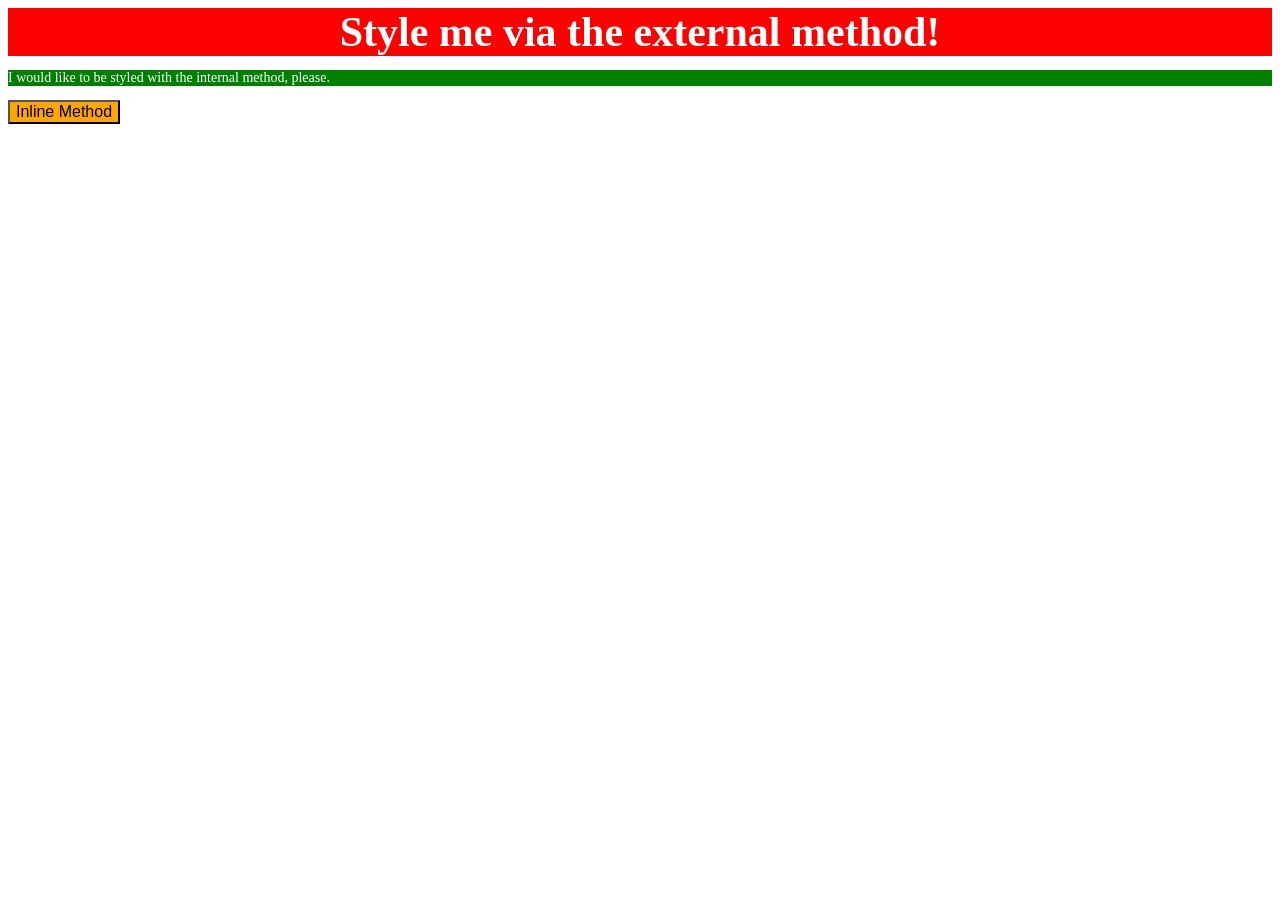
<file: foundations/intro-to-css/01-css-methods/index.html>
<!DOCTYPE html>
<html lang="en">
  <head>
    <meta charset="UTF-8">
    <meta http-equiv="X-UA-Compatible" content="IE=edge">
    <meta name="viewport" content="width=device-width, initial-scale=1.0">
    <link rel="stylesheet" href="./styles.css">

    <style>
      p {
        color: white;
        background-color: green;
        font-size: 14px;
        font-family: serif;
      }
    </style>

    <title>Methods for Adding CSS</title>
  </head>
  <body>
    <div>Style me via the external method!</div>
    <p>I would like to be styled with the internal method, please.</p>
    <button style="color: black; background-color: orange; font-size: 16px; font-family: sans-serif;">Inline Method</button>
  </body>
</html>
</file>
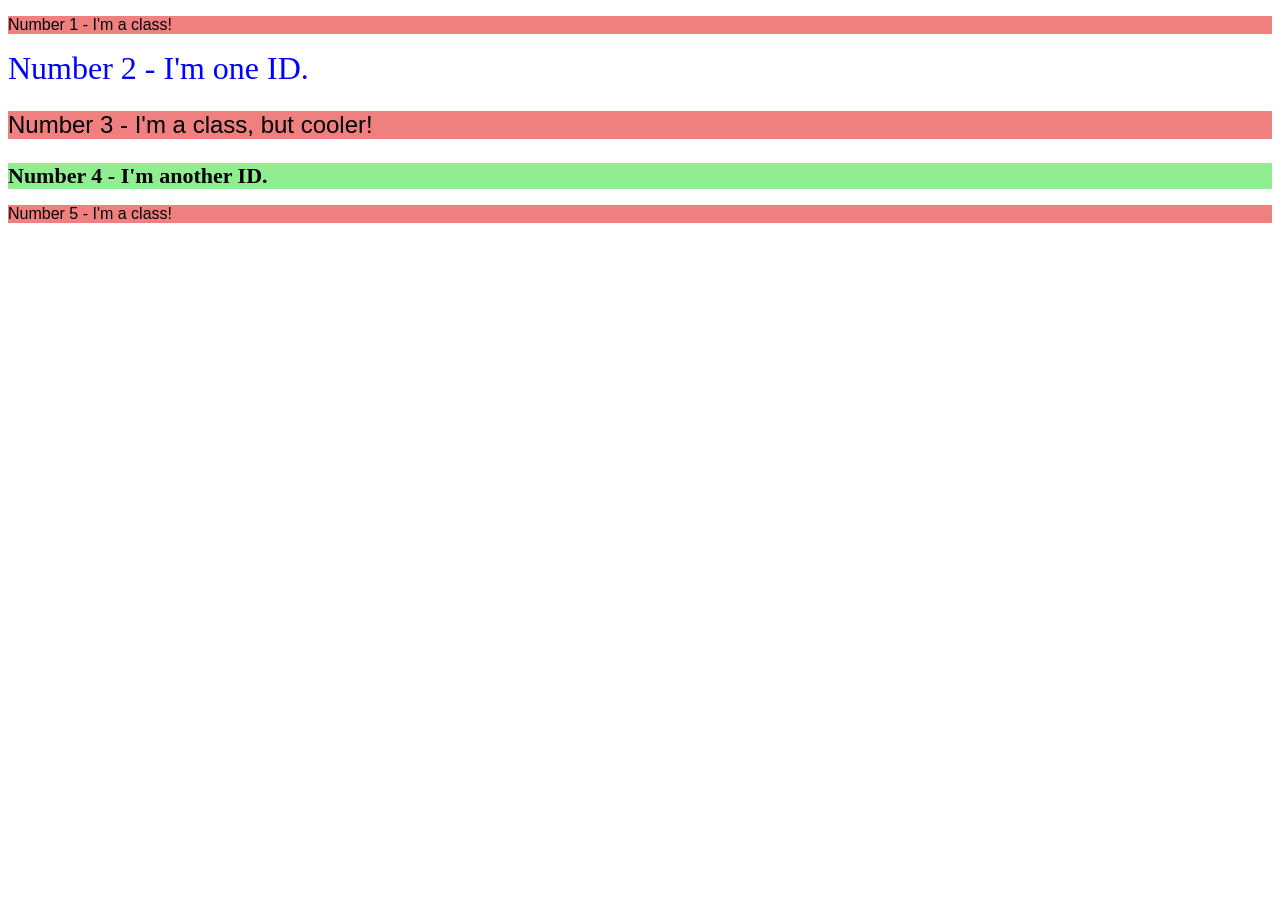
<file: foundations/intro-to-css/02-class-id-selectors/index.html>
<!DOCTYPE html>
<html lang="en">
  <head>
    <meta charset="UTF-8">
    <meta http-equiv="X-UA-Compatible" content="IE=edge">
    <meta name="viewport" content="width=device-width, initial-scale=1.0">
    <title>Class and ID Selectors</title>
    <link rel="stylesheet" href="style.css">
  </head>
  <body>
    <p class="Odd-Number">Number 1 - I'm a class!</p>
    <div id="Second-Element">Number 2 - I'm one ID.</div>
    <p class="Odd-Number Odd-Better">Number 3 - I'm a class, but cooler!</p>
    <div id="Fourth-Element">Number 4 - I'm another ID.</div>
    <p class="Odd-Number">Number 5 - I'm a class!</p>
  </body>
</html>
</file>
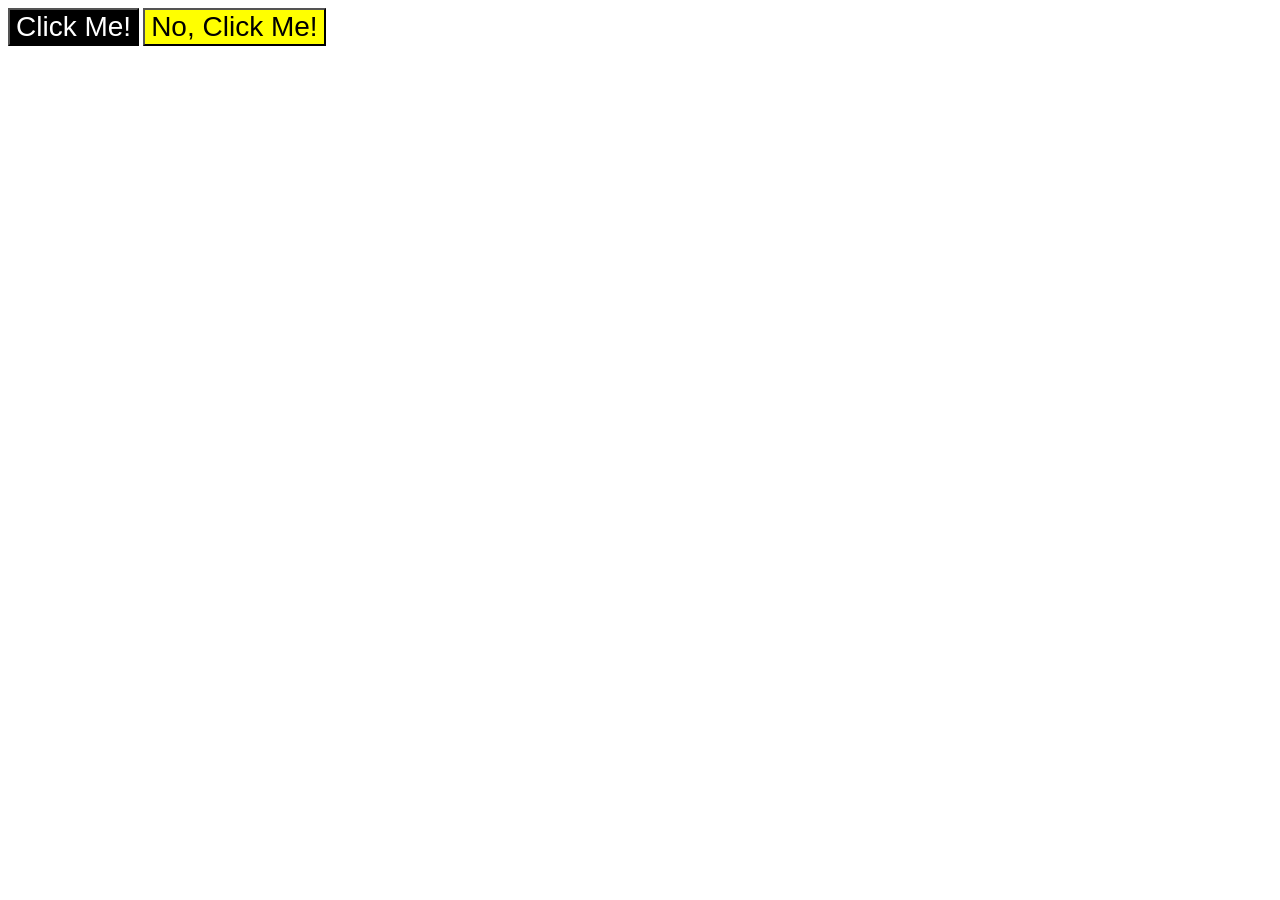
<file: foundations/intro-to-css/03-grouping-selectors/index.html>
<!DOCTYPE html>
<html lang="en">
  <head>
    <meta charset="UTF-8">
    <meta http-equiv="X-UA-Compatible" content="IE=edge">
    <meta name="viewport" content="width=device-width, initial-scale=1.0">
    <title>Grouping Selectors</title>
    <link rel="stylesheet" href="style.css">
  </head>
  <body>
    <button class="First-Button">Click Me!</button>
    <button class="Second-Button">No, Click Me!</button>
  </body>
</html>
</file>
<file: foundations/intro-to-css/01-css-methods/styles.css>
div {
    color: white;
    background-color: red;
    font-size: 42px;
    font-weight: bold;
    font-family: serif;
    text-align: center;
}
</file>
<file: foundations/intro-to-css/02-class-id-selectors/style.css>
.Odd-Number {   
  background-color: lightcoral;
  font-size: 16px;
  font-family: sans-serif;
}

.Odd-Better {
  font-size: 24px;
}

#Second-Element {
  color: blue;
  font-size: 32px;
  font-family: serif;
}

#Fourth-Element {
  background-color: lightgreen;
  font-size: 22px;
  font-family: serif;
  font-weight: bold;
}
</file>
<file: foundations/intro-to-css/03-grouping-selectors/style.css>
.First-Button,
.Second-Button {
    font-size: 28px;
    font-family: Helvetica, "Times New Roman", sans-serif;
}

.First-Button {
    background-color: black;
    color: white;
}

.Second-Button {
    background-color: yellow;
}
</file>
